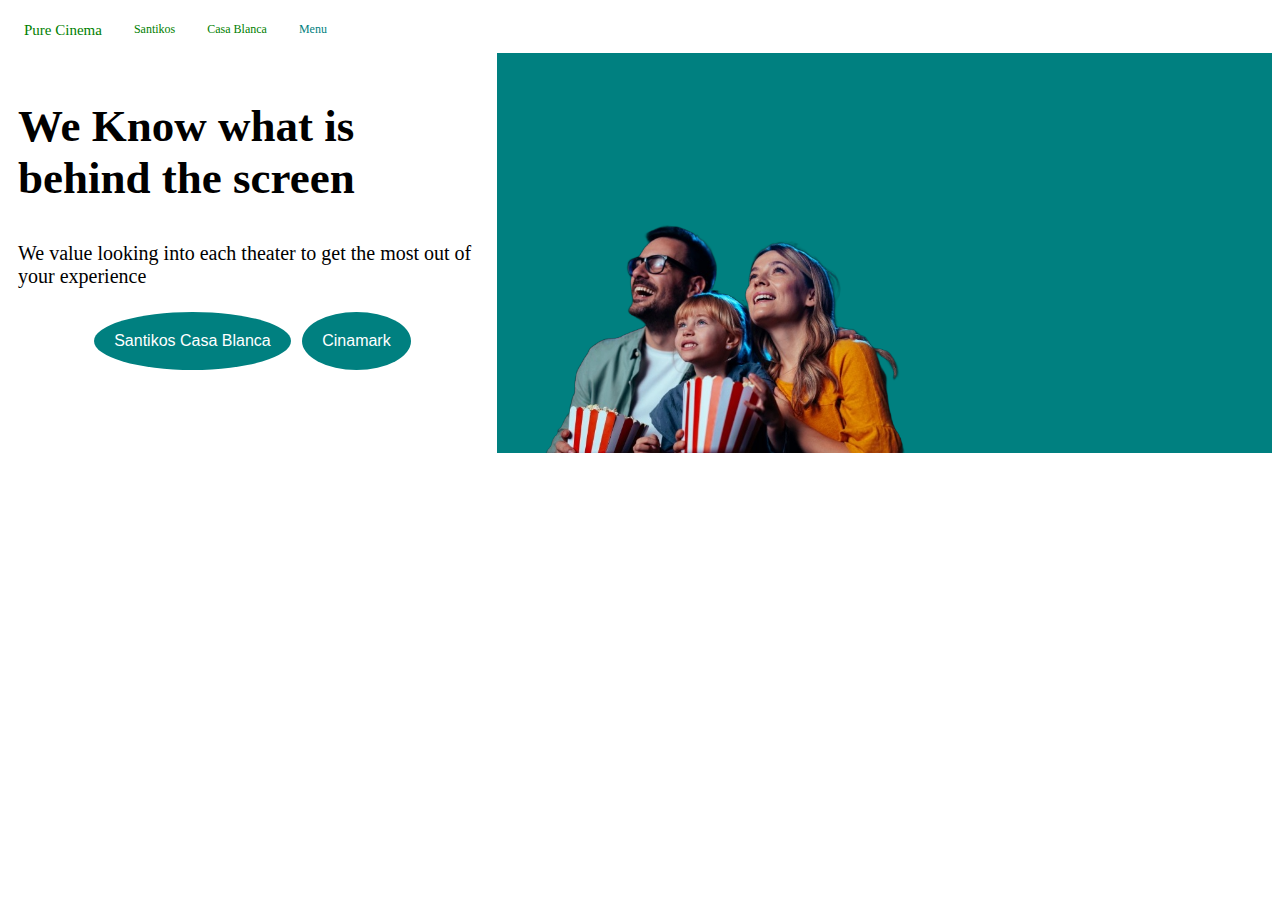
<file: index.html>
<!doctype html>
<html>
<head>
<meta charset="utf-8">
<meta name="viewport" content="width=device-width,initial-scale=1.0"/>
<title>HomePager</title>
<link rel="stylesheet" href="style.css">
</head>
<body>
<nav>
  <div class="topnav" >
	  <a href="index.html" style="font-size: 15px">Pure Cinema</a>
	  <a href="santikos.html">Santikos</a>
	  <a href="Casablanca.html">Casa Blanca</a>
	  
	  <div class="dropdown">
  <button class="dropbtn" onclick="myFunction()">Menu
  <i class="fa fa-caret-down"></i>
  </button>
  <div class="dropdown-content" id="myDropdown">
	<a href="index.html">Home Page</a>
    <a href="about.html">About</a>
    <a href="contact.html">Contact Page</a>
  </div>
  </div>
  </div>	  
	</nav>
	
<section class="hero">	
	<div class="flex-container">
  <div class="flex-item-left">
	  <h2 align="left">We Know what is behind the screen</h2>
<p class="frontPage">We value looking into each theater to get the most out of your experience</p>
	  <button class="button button1" onClick="document.location='santikos.html'">Santikos Casa Blanca</button>
	  <button class="button button2" onClick="document.location='Casablanca.html'">Cinamark</button>
</div>
  <div class="flex-item-right"><img class="img-container" src="images/Family-Watching-Movie.png" alt=""> </div>
	</div>
</section>
	
<script>	
function myFunction() {
  document.getElementById("myDropdown").classList.toggle("show");
}

// Close the dropdown if the user clicks outside of it
window.onclick = function(e) {
  if (!e.target.matches('.dropbtn')) {
  var myDropdown = document.getElementById("myDropdown");
    if (myDropdown.classList.contains('show')) {
      myDropdown.classList.remove('show');
    }
  }
}
</script>
</body>
</html>
</file>
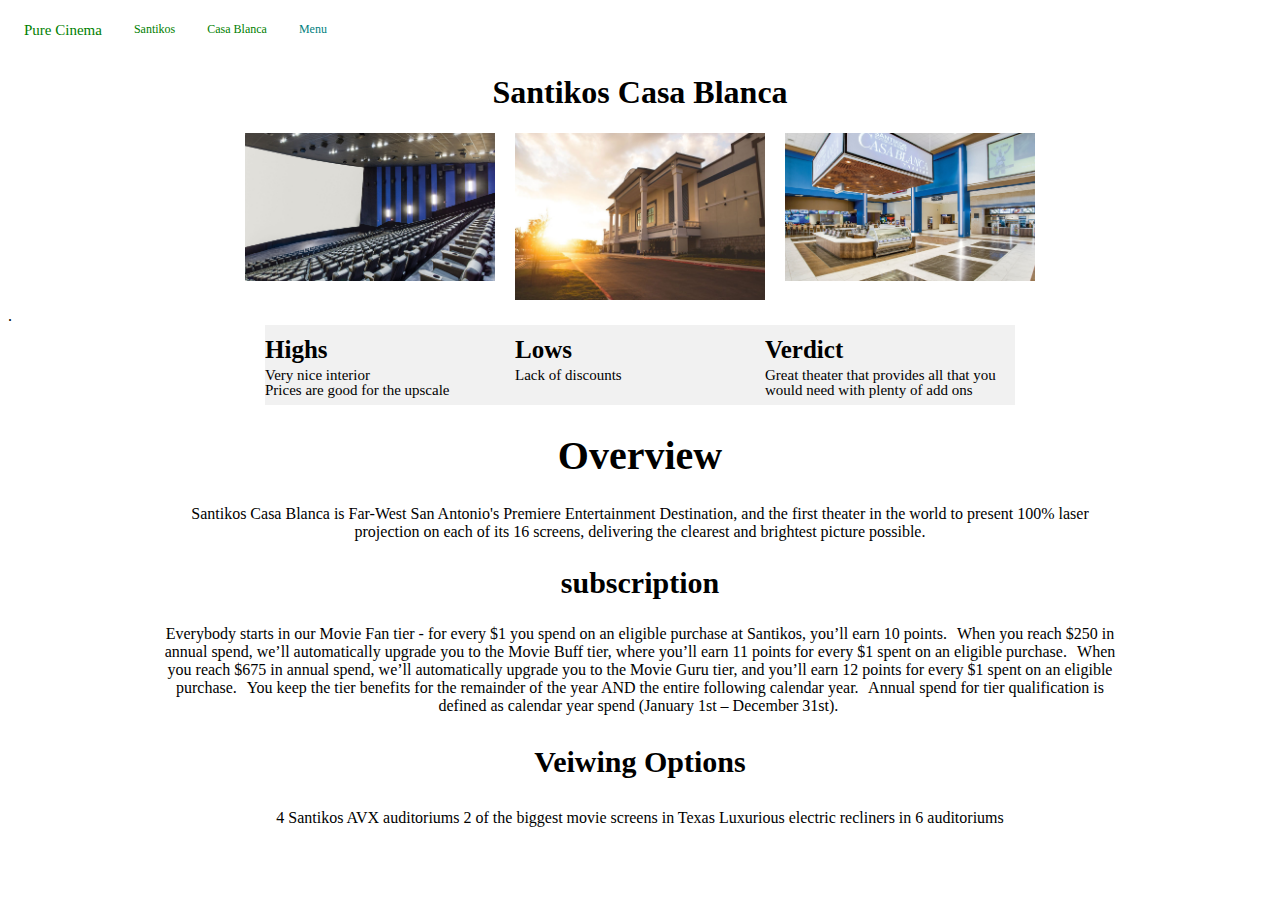
<file: Casablanca.html>
<!doctype html>
<html>
<head>
<meta charset="utf-8">
<meta name="viewport" content="width=device-width,initial-scale=1.0"/>
<title>santikos</title>
<link rel="stylesheet" href="style.css">

</head>
<body>
	<nav>
  <div class="topnav" >
	  <a href="index.html" style="font-size: 15px">Pure Cinema</a>
	  <a href="santikos.html">Santikos</a>
	  <a href="Casablanca.html">Casa Blanca</a>
	  
	  <div class="dropdown">
  <button class="dropbtn" onclick="myFunction()">Menu
  <i class="fa fa-caret-down"></i>
  </button>
  <div class="dropdown-content" id="myDropdown">
	<a href="index.html">Home Page</a>
    <a href="about.html">About</a>
    <a href="contact.html">Contact Page</a>
  </div>
  </div>
  </div>	  
	</nav>
	<h1>Santikos Casa Blanca</h1>	
	
	<section id="images">
	<div class="flex-container">
  <div>
	  <img class="regpage" src="images/CasaBlanca/casablanca1.jpg" alt=""/>
  </div>
  <div>
	   <img class="regpage" src="images/CasaBlanca/casablanca2.jpg" alt=""/>
  </div>
  <div>
	   <img class="regpage" src="images/CasaBlanca/casablanca3.jpeg" alt=""/>
  </div>  
</div>
	</section>
	
	<section id="list">.
		<div id="mid" class="flex-container">
  <div>
	<p class="big">Highs</p>
    <p class="small">Very nice interior</p>
	<p class="small">Prices are good for the upscale</p>
  </div>
  <div>
	<p class="big">Lows</p>
    <p class="small">Lack of discounts</p>
	<p class="small"></p>
  </div>
  <div>
	<p class="big">Verdict</p>
    <p class="small">Great theater that provides all that you</p>
	<p class="small">would need with plenty of add ons</p>
  </div>  
</div>
	</section>
	
<section class="passage">
		<article>
			<h1 style="text-align: center; font-size: 40px">Overview</h1>
			<p style="text-align: center">Santikos Casa Blanca is Far-West San Antonio's Premiere Entertainment Destination, and the first theater in the world to present 100% laser projection on each of its 16 screens, delivering the clearest and brightest picture possible. </p>
            <h2 style="text-align: center; font-size: 30px">subscription</h2>			
			<p>Everybody starts in our Movie Fan tier - for every $1 you spend on an eligible purchase at Santikos, you’ll earn 10 points.   
When you reach $250 in annual spend, we’ll automatically upgrade you to the Movie Buff tier, where you’ll earn 11 points for every $1 spent on an eligible purchase.   
When you reach $675 in annual spend, we’ll automatically upgrade you to the Movie Guru tier, and you’ll earn 12 points for every $1 spent on an eligible purchase.   
You keep the tier benefits for the remainder of the year AND the entire following calendar year.   
Annual spend for tier qualification is defined as calendar year spend (January 1st – December 31st).  </p>
			<h3 style="text-align: center; font-size: 30px">Veiwing Options</h3>
			<p>4 Santikos AVX auditoriums
2 of the biggest movie screens in Texas
Luxurious electric recliners in 6 auditoriums</p>
			
		</article>
	</section>	
	
<script>	
function myFunction() {
  document.getElementById("myDropdown").classList.toggle("show");
}

// Close the dropdown if the user clicks outside of it
window.onclick = function(e) {
  if (!e.target.matches('.dropbtn')) {
  var myDropdown = document.getElementById("myDropdown");
    if (myDropdown.classList.contains('show')) {
      myDropdown.classList.remove('show');
    }
  }
}
</script>	
	
</body>
</html>
</file>
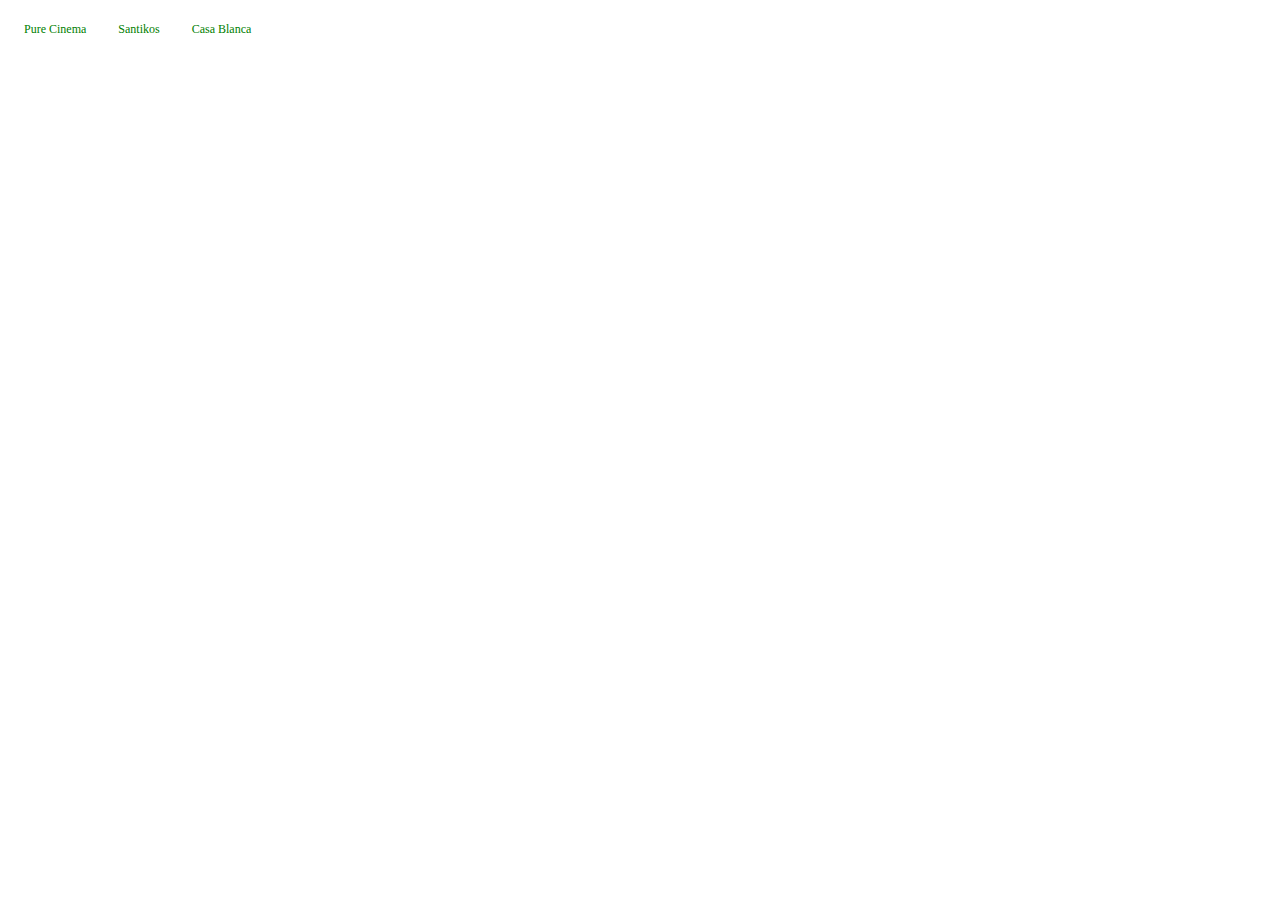
<file: PureCoaster.html>
<!doctype html>
<html>
<head>
<meta charset="utf-8">
<meta name="viewport" content="width=device-width,initial-scale-1"/>
<title>Santikos</title>
<link rel="stylesheet" href="style.css">
</head>
<body>
	<nav>
  <div class="topnav">
	  <a href="index.html">Pure Cinema</a>
	  <a href="PureCoaster.html">Santikos</a>
	  <a href="index.html">Casa Blanca</a>
	</div>
</nav>	
</body>
</html>
</file>
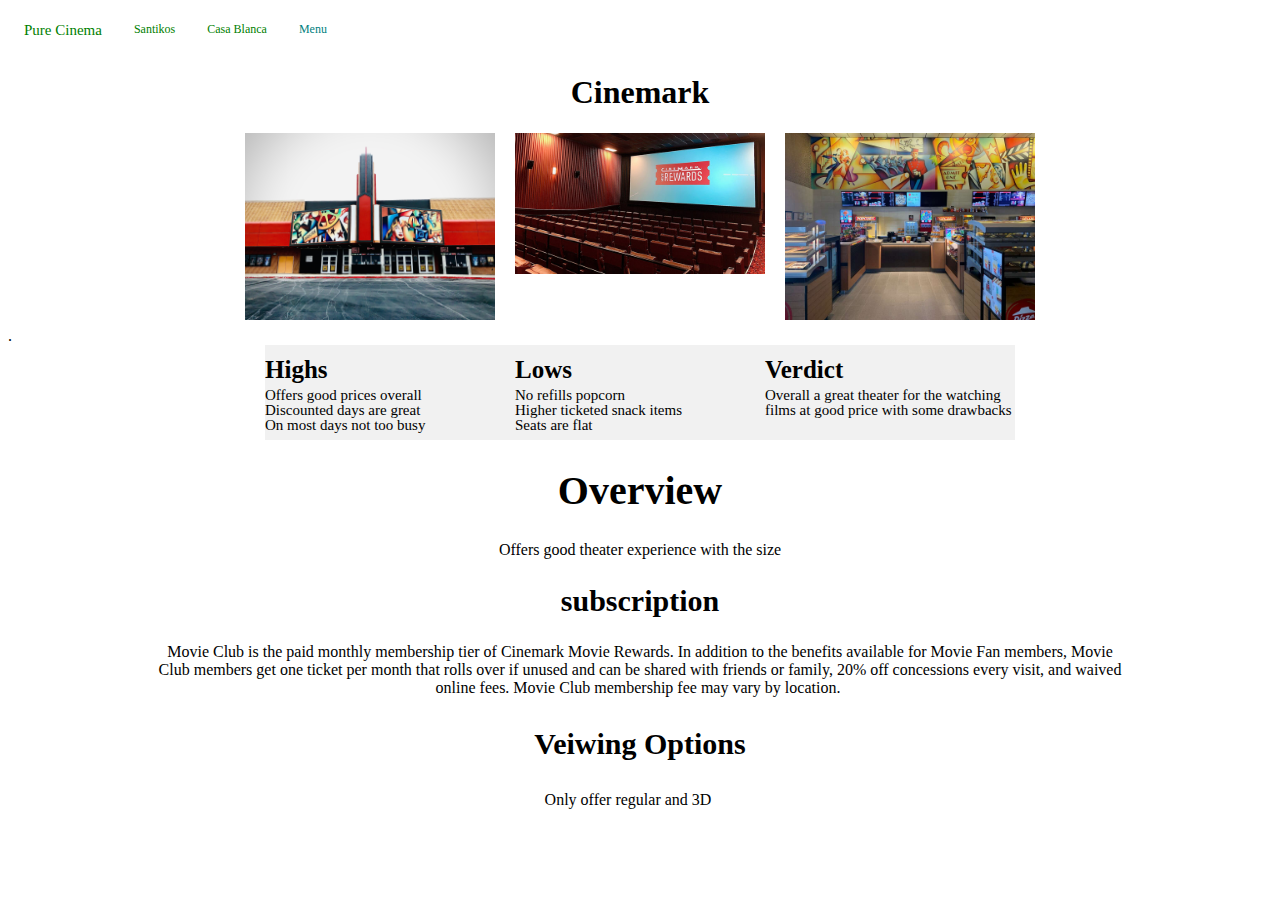
<file: santikos.html>
<!doctype html>
<html>
<head>
<meta charset="utf-8">
<meta name="viewport" content="width=device-width,initial-scale=1"/>
<title>Cinamark</title>
<link rel="stylesheet" href="style.css">	
</head>
<body>
<nav>
  <div class="topnav" >
	  <a href="index.html" style="font-size: 15px">Pure Cinema</a>
	  <a href="santikos.html">Santikos</a>
	  <a href="Casablanca.html">Casa Blanca</a>
	  
    <div class="dropdown">
  <button class="dropbtn" onclick="myFunction()">Menu
  <i class="fa fa-caret-down"></i>
  </button>
  <div class="dropdown-content" id="myDropdown">
	<a href="index.html">Home Page</a>
    <a href="about.html">About</a>
    <a href="contact.html">Contact Page</a>
  </div>
  </div>
  </div>	  
	</nav>
	<h1>Cinemark</h1>	
	
	<section class="images">
	<div class="flex-container">
  <div>
	  <img class="regpage" src="images/Cinemark/cinemark1.jpg" alt=""/>
  </div>
  <div>
	  <img class="regpage" src="images/Cinemark/cinemark2.jpg" alt=""/>
		</div>
  <div>
	   <img class="regpage" src="images/Cinemark/cinemark3.jpg" alt=""/>
  </div>  
</div>
	</section>
	
	<section class="list">.
		<div id="mid" class="flex-container">
  <div>
	<p class="big">Highs</p>
    <p class="small">Offers good prices overall</p>
	<p class="small">Discounted days are great</p>
	<p class="small">On most days not too busy</p>

  </div>
  <div>
	<p class="big">Lows</p>
    <p class="small">No refills popcorn</p>
	<p class="small">Higher ticketed snack items</p>
	<p class="small">Seats are flat</p>

  </div>
  <div>
	<p class="big">Verdict</p>
    <p class="small">Overall a great theater for the watching</p>
	<p class="small">films at good price with some drawbacks</p>

  </div>  
</div>
	</section>
	
	<section class="passage">
		<article>
			<h1 style="text-align: center; font-size: 40px">Overview</h1>
			<p style="text-align: center">Offers good theater experience with the size</p>
            <h2 style="text-align: center; font-size: 30px">subscription</h2>			
			<p style="text-align: center">Movie Club is the paid monthly membership tier of Cinemark Movie Rewards. In addition to the benefits available for Movie Fan members, Movie Club members get one ticket per month that rolls over if unused and can be shared with friends or family, 20% off concessions every visit, and waived online fees. Movie Club membership fee may vary by location.&nbsp;</p>
			<h3 style="text-align: center; font-size: 30px">Veiwing Options</h3>
			<p style="text-align: center">Only offer regular and 3D&nbsp; &nbsp; &nbsp;&nbsp;</p>
			
		</article>
	</section>

<script>	
function myFunction() {
  document.getElementById("myDropdown").classList.toggle("show");
}

// Close the dropdown if the user clicks outside of it
window.onclick = function(e) {
  if (!e.target.matches('.dropbtn')) {
  var myDropdown = document.getElementById("myDropdown");
    if (myDropdown.classList.contains('show')) {
      myDropdown.classList.remove('show');
    }
  }
}
</script>
	
</body>
</html>
</file>
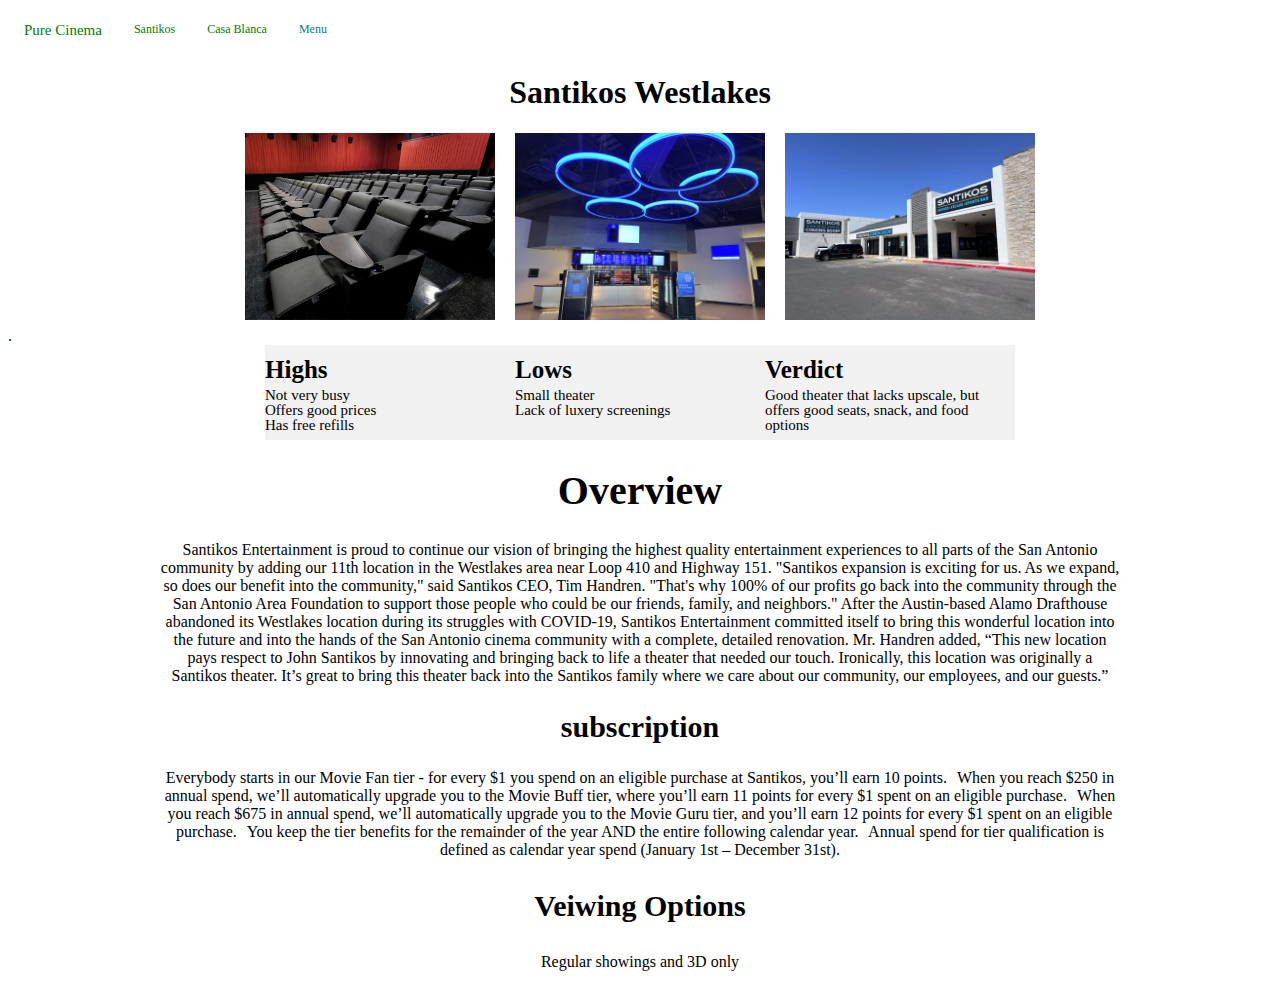
<file: westlakes.html>
<!doctype html>
<html>
<head>
<meta charset="utf-8">
<meta name="viewport" content="width=device-width,initial-scale=1"/>
<title>Westlakes</title>
<link rel="stylesheet" href="style.css">	
</head>
<body>
<nav>
  <div class="topnav" >
	  <a href="index.html" style="font-size: 15px">Pure Cinema</a>
	  <a href="santikos.html">Santikos</a>
	  <a href="Casablanca.html">Casa Blanca</a>
	  
	  <div class="dropdown">
  <button class="dropbtn" onclick="myFunction()">Menu
  <i class="fa fa-caret-down"></i>
  </button>
  <div class="dropdown-content" id="myDropdown">
	<a href="index.html">Home Page</a>
    <a href="about.html">About</a>
    <a href="contact.html">Contact Page</a>
  </div>
  </div>
  </div>	  
	</nav>
	<h1>Santikos Westlakes</h1>	
	
	<section id="images">
	<div class="flex-container">
  <div>
	  <img class="regpage" src="images/Westlakes/westlakes1.jpg" alt=""/>
  </div>
  <div>
	   <img class="regpage" src="images/Westlakes/westlakes2.jpeg" alt=""/>
  </div>
  <div>
	   <img class="regpage" src="images/Westlakes/westlakes3.jpg" alt=""/>
  </div>  
</div>
	</section>
	
	<section id="list">.
		<div id="mid" class="flex-container">
  <div>
	<p class="big">Highs</p>
    <p class="small">Not very busy&nbsp;</p>
    <p class="small">Offers good prices</p>
    <p class="small">Has free refills&nbsp;&nbsp;</p>
  </div>
  <div>
	<p class="big">Lows</p>
    <p class="small">Small theater</p>
    <p class="small">Lack of luxery screenings&nbsp;</p>
  </div>
  <div>
	<p class="big">Verdict</p>
    <p class="small">Good theater that lacks upscale, but</p>
    <p class="small">offers good seats, snack, and food</p>
    <p class="small">options&nbsp;</p>
  </div>  
</div>
	</section>
	
<section class="passage">
		<article>
			<h1 style="font-size: 40px">Overview</h1>
			<p style="text-align: center">Santikos Entertainment is proud to continue our vision of bringing the highest quality entertainment experiences to all parts of the San Antonio community by adding our 11th location in the Westlakes area near Loop 410 and Highway 151.

"Santikos expansion is exciting for us.  As we expand, so does our benefit into the community," said Santikos CEO, Tim Handren. "That's why 100% of our profits go back into the community through the San Antonio Area Foundation to support those people who could be our friends, family, and neighbors." 

After the Austin-based Alamo Drafthouse abandoned its Westlakes location during its struggles with COVID-19, Santikos Entertainment committed itself to bring this wonderful location into the future and into the hands of the San Antonio cinema community with a complete, detailed renovation. Mr. Handren added, “This new location pays respect to John Santikos by innovating and bringing back to life a theater that needed our touch. Ironically, this location was originally a Santikos theater.  It’s great to bring this theater back into the Santikos family where we care about our community, our employees, and our guests.”</p>
            <h2 style="text-align: center; font-size: 30px">subscription</h2>			
			<p style="text-align: center">Everybody starts in our Movie Fan tier - for every $1 you spend on an eligible purchase at Santikos, you’ll earn 10 points.   
When you reach $250 in annual spend, we’ll automatically upgrade you to the Movie Buff tier, where you’ll earn 11 points for every $1 spent on an eligible purchase.   
When you reach $675 in annual spend, we’ll automatically upgrade you to the Movie Guru tier, and you’ll earn 12 points for every $1 spent on an eligible purchase.   
You keep the tier benefits for the remainder of the year AND the entire following calendar year.   
Annual spend for tier qualification is defined as calendar year spend (January 1st – December 31st).</p>
			<h3 style="text-align: center; font-size: 30px">Veiwing Options</h3>
			<p style="text-align: center">Regular showings and 3D only</p>
			
		</article>
	</section>

<script>	
function myFunction() {
  document.getElementById("myDropdown").classList.toggle("show");
}

// Close the dropdown if the user clicks outside of it
window.onclick = function(e) {
  if (!e.target.matches('.dropbtn')) {
  var myDropdown = document.getElementById("myDropdown");
    if (myDropdown.classList.contains('show')) {
      myDropdown.classList.remove('show');
    }
  }
}
</script>
</body>
</html>
</file>
<file: style.css>
@charset "utf-8";
/* CSS Document */
/* pg= page & alt= alternative */
p.frontPage{
	font-size: 20px;
	text-align: left;
}

p{
	align-content: center;
	text-align: center;
}

article{
	margin-left: 150px;
	margin-right: 150px;
}

body.pgalt{
	background-color:teal;
}

h1{
	text-align: center;
}

/* dropdown */
.dropdown {
  float: left;
  overflow: hidden;
}

.dropdown .dropbtn {
  cursor: pointer;
  font-size: 12px;  
  border: none;
  outline: double;
  color: teal;
  padding: 14px 16px;
  background-color: inherit;
  font-family: inherit;
  margin: 0;
}

.navbar a:hover, .dropdown:hover .dropbtn, .dropbtn:focus {
  background-color: white;
  color: purple;
}

.dropdown-content {
  display: none;
  position: absolute;
  background-color: #f9f9f9;
  min-width: 160px;
  box-shadow: 0px 8px 16px 0px rgba(0,0,0,0.2);
  z-index: 1;
}

.dropdown-content a {
  float: none;
  color: black;
  padding: 12px 16px;
  text-decoration: none;
  display: block;
  text-align: left;
}

.dropdown-content a:hover {
  background-color: black;
}

.show {
  display: block;
}

img.regpage{
  width: 250px;
  height: auto;
  padding-left: 10px;
  padding-right: 10px;
}


/* Navigation bar */
.topnav {
  overflow: hidden;
  background-color: white;
}
.topnav a {
  float: left;
  display: block;
  color: black;
  font-size: 12px;
  text-align: center;
  padding: 14px 16px;
  text-decoration: none;

}
.topnav a:link {
  color: green;
  background-color: transparent;
  text-decoration: none;
}
.topnav a:visited {
  color: purple;
  background-color: transparent;
  text-decoration: none;
}
.topnav a:hover {
  color: purple;
  background-color: transparent;
  text-decoration: none;
}
.topnav a:active {
  color: black;
  background-color: transparent;
  text-decoration: none;
}

/*flexbox*/

		.flex-container {
  display: flex;
  flex-direction: row;
  font-size: 30px;
  text-align: center;
}

.flex-item-left {
  background-color: white;
  padding: 10px;
  flex: 50%;
}

.flex-item-right {
  background-color: teal;
  padding: 200px;
  flex: 40%;
  position: relative;
  
}

.img-container{
  width: 500px;
  height: auto;
  object-position: absolute;left: 0px;
  position:absolute;bottom: 0px;
}
@media all and (max-width: 600px) {
  .img-container {
    flex-direction: column;
	margin-left: 100px;
	margin-right: 100px;
	  
			}}


		@media all and (max-width: 600px) {
  .flex-container {
    flex-direction: column;
	margin-left: 100px;
	margin-right: 100px;
			}}

/*button*/	
.button {
  background-color: teal; /* Green */
  border: none;
  color: white;
  padding: 20px;
  text-align: left;
  text-decoration: none;
  display: inline-block;
  font-size: 16px;
  margin: 4px 2px;
  transition-duration: .4s;
  cursor: pointer;
}
.button1:hover{
  background-color: white; 
  color: black; 
  border: 3px solid #04AA6D;
}

.button2:hover{
  background-color: white; 
  color: black; 
  border: 3px solid #04AA6D;
	
}


.button1 {border-radius:50%;}
.button2{ border-radius: 60%;}

.image-row {
  display: flex;
  justify-content: space-between; /* this will add equal space between each image */
}

/*Flexbox for regular page*/

.flex-container {
  display: flex;
  justify-content: center;
  background-color: white;
}

#mid.flex-container > div {
  justify-content: center;
  text-align-last: left;
  background-color: #f1f1f1;
  width: 250px;
  margin: 0;
  line-height: 75px;
  font-size: 30px;
}

/* On screens that are 992px wide or less, go from four columns to two columns */
@media screen and (max-width: 600px) {
  .column {
    flex: 50%;
  }
}

/* On screens that are 600px wide or less, make the columns stack on top of each other instead of next to each other */
@media screen and (max-width: 600px) {
  .row {
    flex-direction: column;
  }
}

/*spacing for p tag */
 p.small {
	 line-height: 0;
	 font-size: 15px;
	
}
 
p.big{
	line-height: 0;
	font-size: 25px;
	font-weight: bold;
}

/*div for contact page*/
.center{
  margin-top: 20px;
  border: 5px solid;
  position: absolute;
  top: 50%;
  left: 50%;
  transform: translate(-50%, -50%);
  padding: 10px;
}

/* no style for list */
li{
	list-style: none;
	text-align: left;
}
ul{
	text-align: left;
}
</file>
